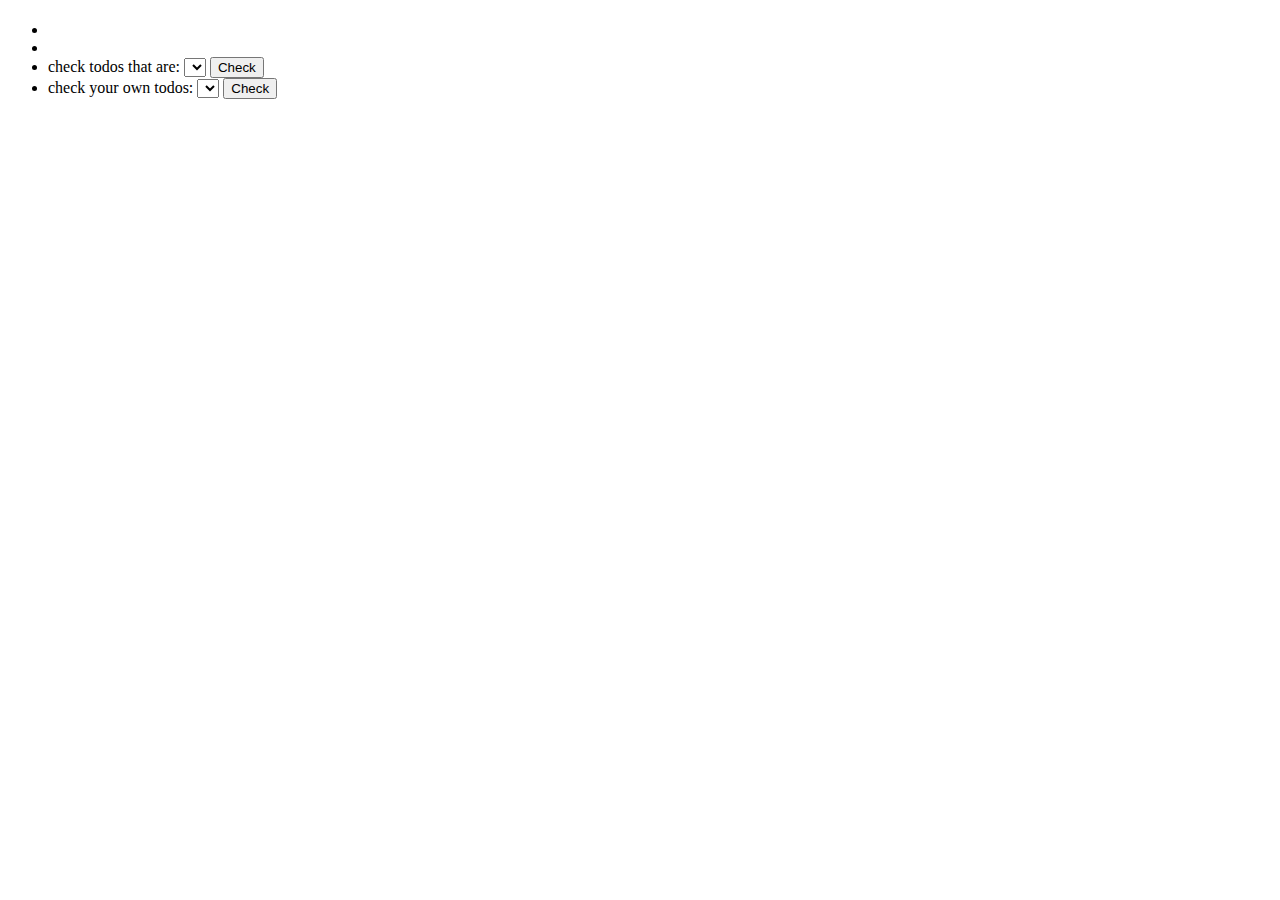
<file: src/main/resources/templates/index.html>
<!DOCTYPE html>
<html xmlns:th="http://www.thymeleaf.org">
<head>
  <title>Todo App</title>
  <meta charset="UTF-8"/>
  <link rel="stylesheet" th:href="@{/style.css}"/>
</head>
<body>
<h1 th:text="'Welcome to the todo app!'"></h1>
<h2 th:text="'You can'"></h2>
<ul>
  <li><a th:href="@{/add}" th:text="'add new todo'"></a></li>
  <li><a th:href="@{/list}" th:text="'list all todos'"></a></li>
  <li>
    <form action="/checkTodos">
      <label>check todos that are: </label>
      <select name="filterBy">
        <option th:text="'not done'"></option>
        <option th:text="urgent"></option>
      </select>
      <input type="submit" value="Check"/>
    </form>
  </li><li>
    <form action="/checkPersonalTodos">
      <label>check your own todos: </label>
      <select name="userName">
        <option th:each="username : ${usernames}"
                th:value="${username}"
                th:text="${username}"></option>
      </select>
      <input type="submit" value="Check"/>
    </form>
  </li>
</ul>
</body>
</html>
</file>
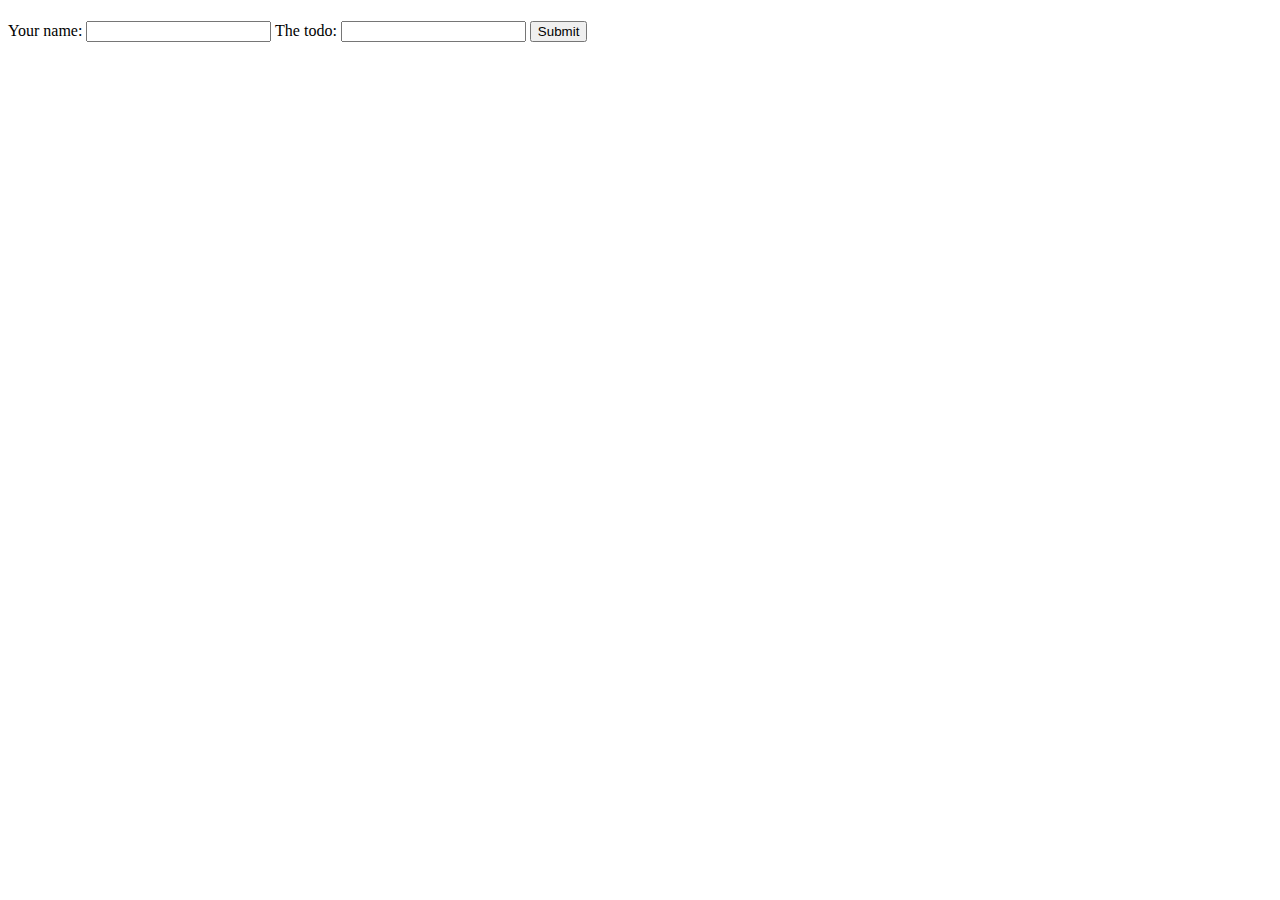
<file: src/main/resources/templates/add.html>
<!DOCTYPE html>
<html xmlns:th="http://www.thymeleaf.org">
<head>
  <title>Create New Todo</title>
  <meta charset="UTF-8"/>
  <link rel="stylesheet" th:href="@{/style.css}"/>
</head>
<body>
<h1 th:text="'Add new Todo'"></h1>
<!--/*@thymesVar id="todo" type="com.greenfox.model.Todo"*/-->
<form action="/adding" method="post" th:object="${todo}">
  Your name: <input type="text" th:field = "*{name}"/>
  The todo: <input type="text" th:field = "*{title}"/>
  <input type="submit" value="Submit"/>
</form>
</body>
</html>
</file>
